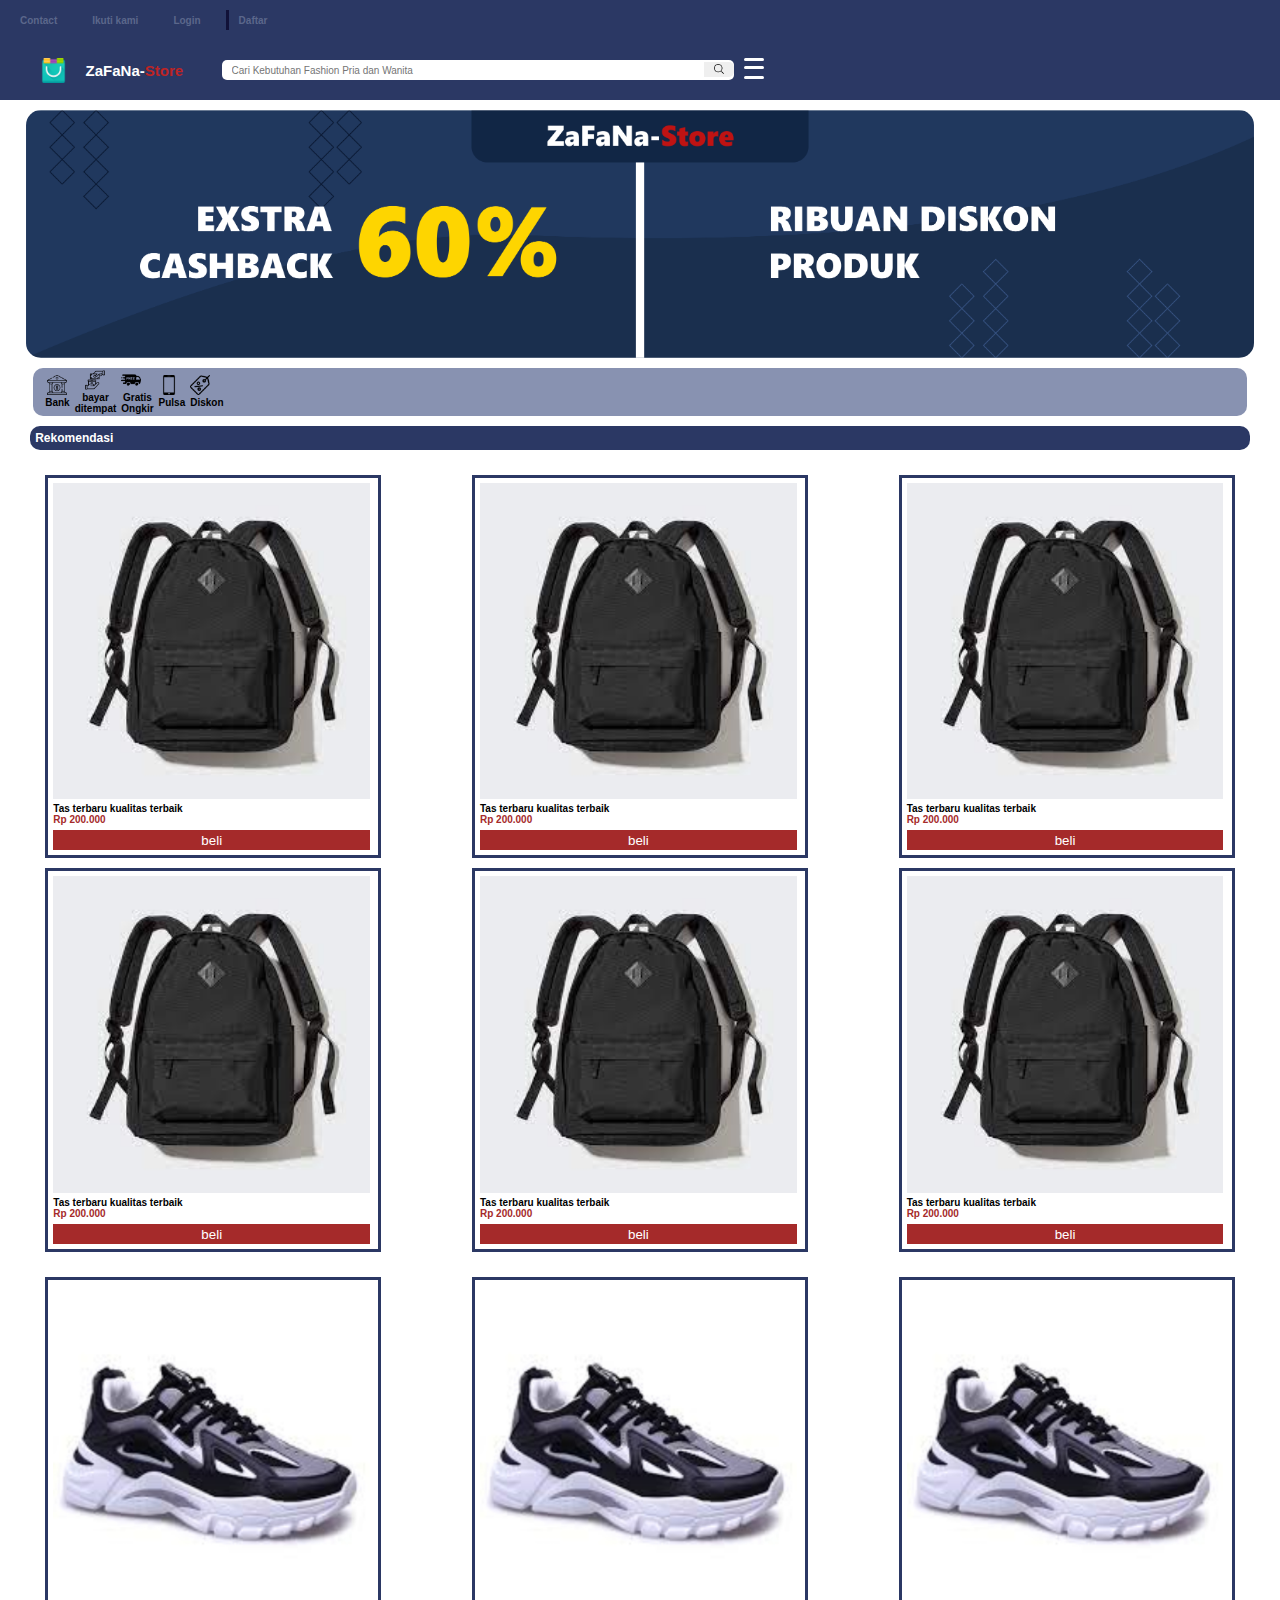
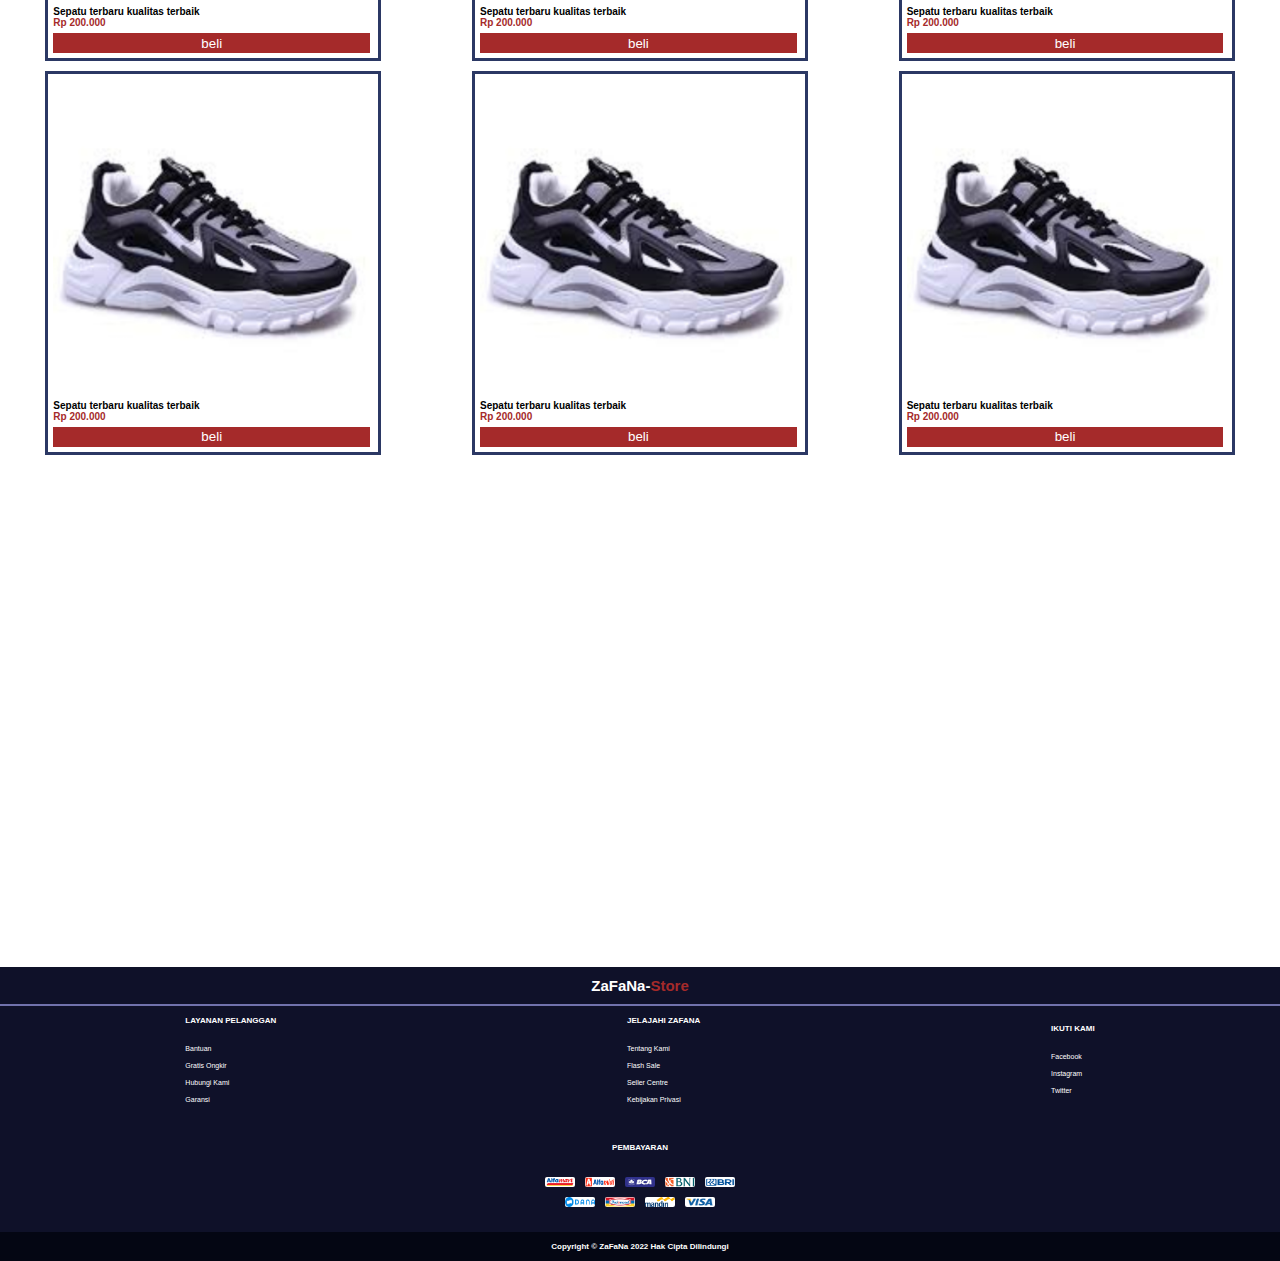
<file: index.html>
<!DOCTYPE html>
<html lang="en">
<head>
    <meta charset="UTF-8">
    <meta http-equiv="X-UA-Compatible" content="IE=edge">
    <meta name="viewport" content="width=device-width, initial-scale=1.0">
    <link rel="stylesheet" href="style.css">

    <link rel="shortcut icon" href="shop.png">

    <title>ZaFaNa-Store</title>
</head>


<body>

    <div class="container">

        <div class="isi">
            <a class="apa" href="https://wa.me/62895602856080" target="_blank">Contact</a>
            <a class="apa" href="https://www.facebook.com/mzamy.alfiansyah.3/" target="_blank">Ikuti kami</a>
            <a class="apa" href="login.html">Login</a>
            <div class="garis"><a></a></div>
            <a class="apa" href="error.html">Daftar</a>
        </div>

      

        <div class="header">
           
            <img class="logo" src="shop.png">

                <ul class="nama">
                    <li class="firstname">ZaFaNa-</li>
                    <li class="lastname">Store</li>
                </ul>

                <div class="search">
                    <input type="text" placeholder="Cari Kebutuhan Fashion Pria dan Wanita">
                    <a href="error.html"><button class="tombol" type="submit"><img src="search.png"></button></a>
                </div>

               
                
                <nav class="navbar">
                    <a class="toggler-navbar">
                        <div class="hamburger-menu">
                            <span></span>
                            <span></span>
                            <span></span>
                        </div>
                    </a>
                </nav>
                
                <script src="script.js"></script>
  
        </div>

        <div class="sidebar">
                    <ul>
                        <li><a href="">Home</a></li>
                        <li><a href="">Diskon</a></li>
                        <li><a href="">Help</a></li>
                    </ul>
         </div>

      

    </div>


    <div class="atas">
            <h3></h3>
    </div>

        
        

        <img class="gambar" src="diskon.jpg">

       <div class="container-icon">
            <div class="container-icon2">
                <div class="bank">
                    <a href="error.html"><img class="icon-icon" src="bank.png" ></a>
                    <h4>Bank</h4>
                </div>

                <div class="bayar">
                    <a href="error.html"><img class="icon-icon" src="cod.png" ></a>
                    <h4>bayar</h4>
                    <h4>ditempat</h4>
                </div>

                <div class="gratis">
                    <a href="error.html"><img class="icon-icon" src="gratis-ongkir.png" ></a>
                    <h4>Gratis</h4>
                    <h4>Ongkir</h4>
                </div>

                <div class="pulsa">
                    <a href="error.html"><img class="icon-icon" src="hp.png" ></a>
                    <h4>Pulsa</h4>
                </div>

                <div class="diskon"> 
                    <a href="error.html"><img class="icon-icon" src="tag.png" ></a>
                    <h4>Diskon</h4>
                </div>
            </div>
        </div>
        
        <div class="rekomendasi">
                <h3>Rekomendasi</h3>
        </div>

        <div  class="bungkus">
            <div class="bg"> 
                <div class="tas">
                    <a href="error.html"><img src="tas.jpg"></a>
                    <h4 style="font-family: sans-serif;">Tas terbaru kualitas terbaik</h4>
                    <p style="color: brown; font-weight: bold;">Rp 200.000</p>
                    <a href="error.html"><button class="beli" >beli</button></a>
                </div>

                <div class="tas">
                    <a href="error.html"><img src="tas.jpg"></a>
                    <h4 style="font-family: sans-serif;">Tas terbaru kualitas terbaik</h4>
                    <p style="color: brown; font-weight: bold;">Rp 200.000</p>
                    <a href="error.html"><button class="beli" >beli</button></a>
                </div>
            
                <div class="tas">
                    <a href="error.html"><img src="tas.jpg"></a>
                    <h4 style="font-family: sans-serif;">Tas terbaru kualitas terbaik</h4>
                    <p style="color: brown; font-weight: bold;">Rp 200.000</p>
                    <a href="error.html"><button class="beli" >beli</button></a>
                </div>
            </div> 

            <div class="bg">
                <div class="tas">
                    <a href="error.html"><img src="tas.jpg"></a>
                    <h4 style="font-family: sans-serif;">Tas terbaru kualitas terbaik</h4>
                    <p style="color: brown; font-weight: bold;">Rp 200.000</p>
                    <a href="error.html"><button class="beli" >beli</button></a>
                </div>

                <div class="tas">
                    <a href="error.html"><img src="tas.jpg"></a>
                    <h4 style="font-family: sans-serif;">Tas terbaru kualitas terbaik</h4>
                    <p style="color: brown; font-weight: bold;">Rp 200.000</p>
                    <a href="error.html"><button class="beli" >beli</button></a>
                </div>

                <div class="tas">
                    <a href="error.html"><img src="tas.jpg"></a>
                    <h4 style="font-family: sans-serif;">Tas terbaru kualitas terbaik</h4>
                    <p style="color: brown; font-weight: bold;">Rp 200.000</p>
                    <a href="error.html"><button class="beli" >beli</button></a>
                </div>
            </div>
        </div>


        <div  class="bungkus">       
            
            <div class="bg">
                <div class="sepatu">
                    <a href="error.html"><img src="sepatu.jpg"></a>
                    <h4 style="font-family: sans-serif;">Sepatu terbaru kualitas terbaik</h4>
                    <p style="color: brown; font-weight: bold;">Rp 200.000</p>
                    <a href="error.html"><button class="beli" >beli</button></a>
                </div>

                <div class="sepatu">
                    <a href="error.html"><img src="sepatu.jpg"></a>
                    <h4 style="font-family: sans-serif;">Sepatu terbaru kualitas terbaik</h4>
                    <p style="color: brown; font-weight: bold;">Rp 200.000</p>
                    <a href="error.html"><button class="beli" >beli</button></a>
                </div>

                <div class="sepatu">
                    <a href="error.html"><img src="sepatu.jpg"></a>
                    <h4 style="font-family: sans-serif;">Sepatu terbaru kualitas terbaik</h4>
                    <p style="color: brown; font-weight: bold;">Rp 200.000</p>
                    <a href="error.html"><button class="beli" >beli</button></a>
                </div>
            </div>

            <div class="bg">
                <div class="sepatu">
                    <a href="error.html"><img src="sepatu.jpg"></a>
                    <h4 style="font-family: sans-serif;">Sepatu terbaru kualitas terbaik</h4>
                    <p style="color: brown; font-weight: bold;">Rp 200.000</p>
                    <a href="error.html"><button class="beli" >beli</button></a>
                </div>

                <div class="sepatu">
                    <a href="error.html"><img src="sepatu.jpg"></a>
                    <h4 style="font-family: sans-serif;">Sepatu terbaru kualitas terbaik</h4>
                    <p style="color: brown; font-weight: bold;">Rp 200.000</p>
                    <a href="error.html"><button class="beli" >beli</button></a>
                </div>

                <div class="sepatu">
                    <a href="error.html"><img src="sepatu.jpg"></a>
                    <h4 style="font-family: sans-serif;">Sepatu terbaru kualitas terbaik</h4>
                    <p style="color: brown; font-weight: bold;">Rp 200.000</p>
                    <a href="error.html"><button class="beli" >beli</button></a>
                </div>
            </div>
        </div>


    <div class="bawah">
        
    </div>
    

   
        <ul class="zafana">
            <li class="depan">ZaFaNa-</li>
            <li class="belakang">Store</li>
        </ul>


    <footer class="footer-bawah">
        
        <div class="footer-bawah-isi">
            <div class="footer-isi">
                <h5>LAYANAN PELANGGAN</h5>
                <a href="error.html">Bantuan</a>
                <a href="error.html">Gratis Ongkir</a>
                <a href="error.html">Hubungi Kami</a>
                <a href="error.html">Garansi</a>
            </div>

            <div class="footer-isi">
                <h5>JELAJAHI ZAFANA</h5>
                <a href="error.html">Tentang Kami</a>
                <a href="error.html">Flash Sale</a>
                <a href="error.html">Seller Centre</a>
                <a href="error.html">Kebijakan Privasi</a>
            </div>

            <div class="footer-isi">
                <h5>IKUTI KAMI</h5>
                <a href="error.html">Facebook</a>
                <a href="error.html">Instagram</a>
                <a href="error.html">Twitter</a>
            </div>


        </div>
        <div class="pembayaran-isi">

                    <div class="pembayaran-h5">
                        <h5>PEMBAYARAN</h5>
                    </div>

                    <div class="pembayaran">
            
                        <img src="alfamart.png">
                        <img src="alfamidi.png">
                        <img src="BCA.png">
                        <img src="BNI.png">
                        <img src="BRI.png">
                    </div>
                            <div class="pembayaran-2">
                                <img src="dana.png">
                                <img src="indomart.png">
                                <img src="mandiri.png">
                                <img src="visa.png">
                            </div>
                
        </div>

            <div class="copyright">
                <h4>Copyright © ZaFaNa 2022 Hak Cipta Dilindungi</h4>
            </div>
    </footer>

    </body>
</html>
</file>
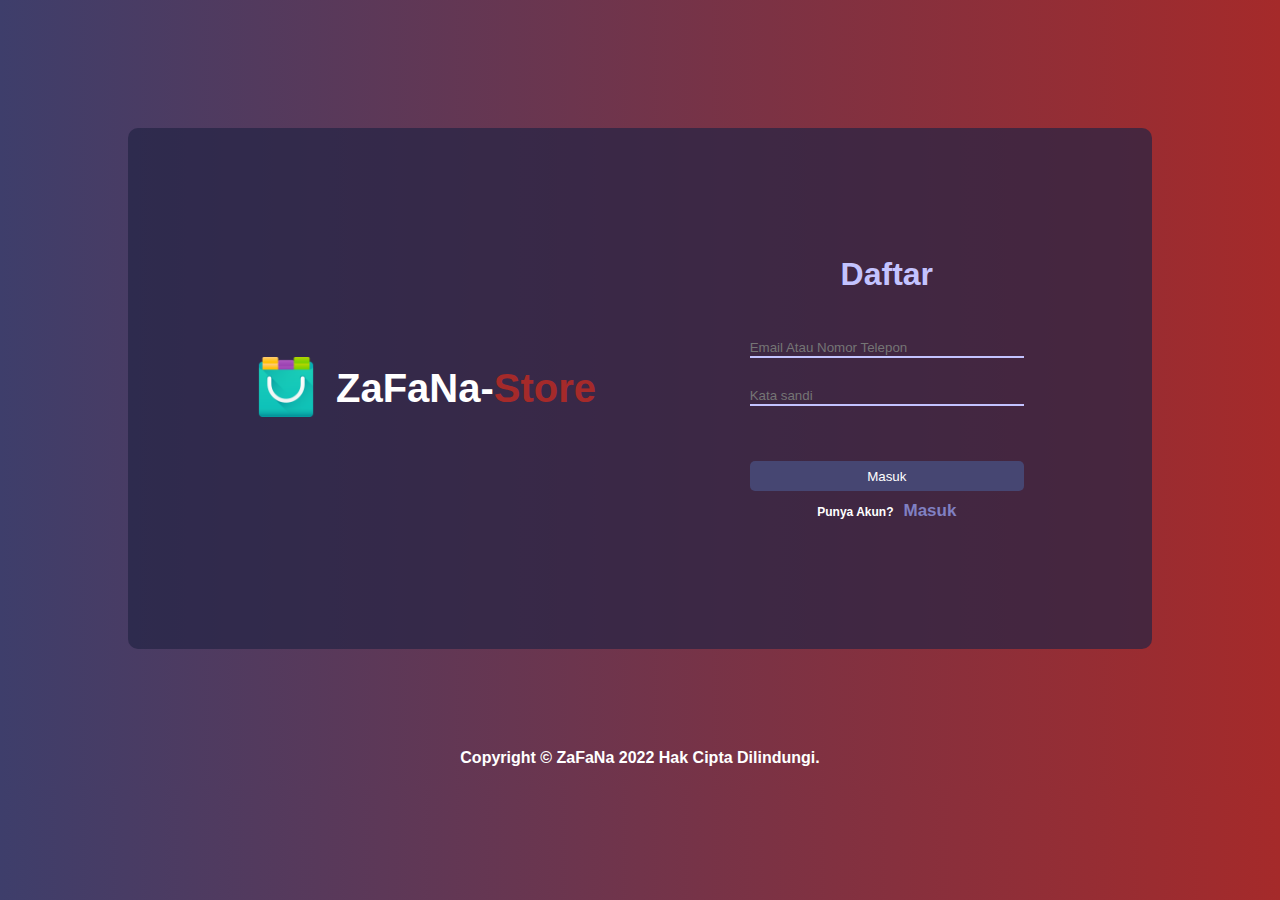
<file: daftar.html>
<!DOCTYPE html>
<html lang="en">
<head>
    <meta charset="UTF-8">
    <meta http-equiv="X-UA-Compatible" content="IE=edge">
    <meta name="viewport" content="width=device-width, initial-scale=1.0">
    <title>Daftar</title>

    <link rel="stylesheet" href="daftar.css">

    <link rel="shortcut icon" href="shop.png">
</head>
<body>
    <div class="container">
        <a href="halaman-utama.html"><img src="shop.png"></a>

            <Ul class="nama">
                <li class="first">ZaFaNa-</li>
                <li class="last">Store</li>
            </Ul></a>

            <div class="login">
                <h1>Daftar</h1>

                <div class="email">
                <input type="text" placeholder="Email Atau Nomor Telepon">
                </div>

                <div class="password">
                <input type="password" placeholder="Kata sandi">
                </div>
                
                <button class="tombol">Masuk</button>  

                <p>Punya Akun?<a href="login.html">Masuk</a></p>
            </div>

            

    </div>

    <div class="copyright">
        <h4>Copyright © ZaFaNa 2022 Hak Cipta Dilindungi.</h4>
    </div>
</body>
</html>
</file>
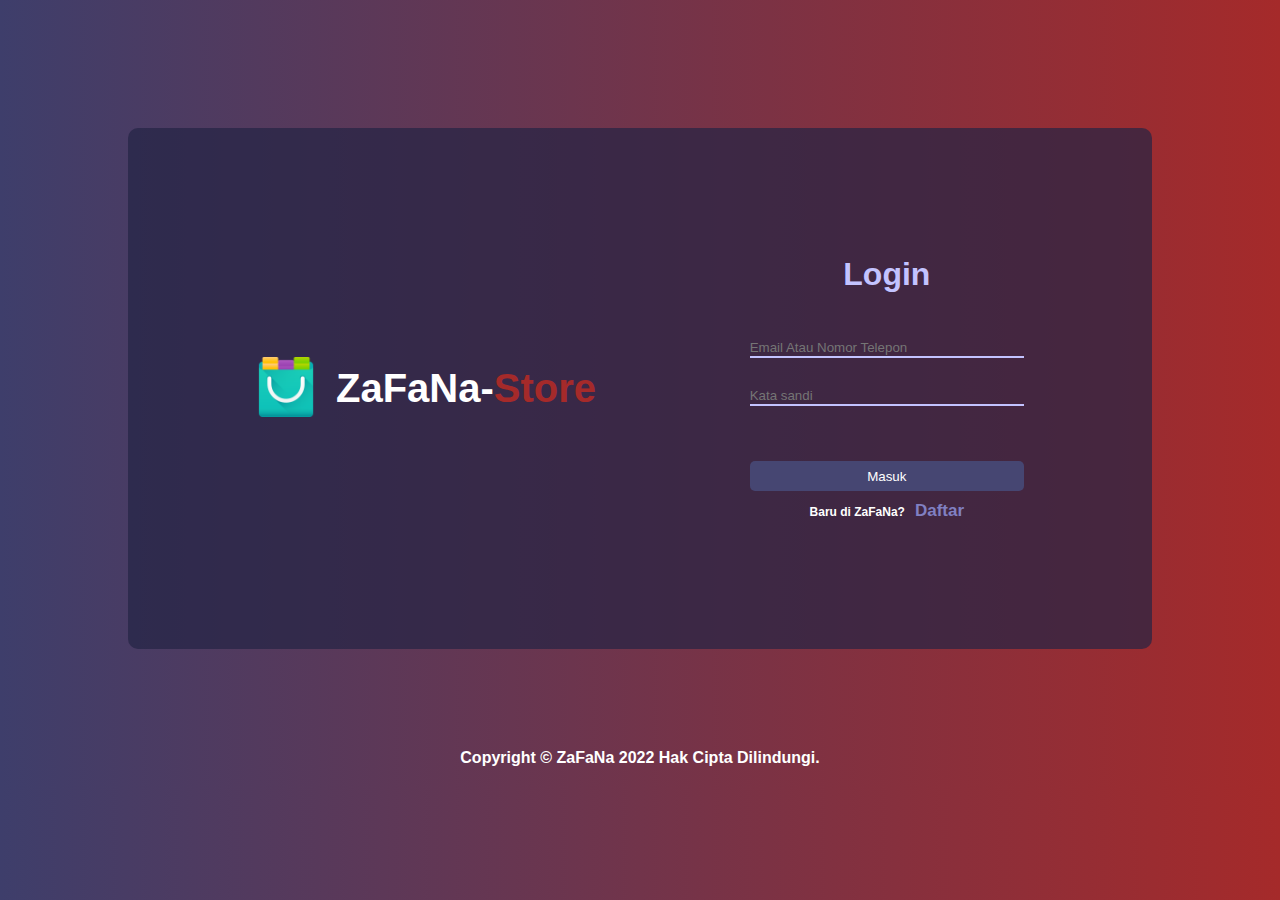
<file: login.html>
<!DOCTYPE html>
<html lang="en">
<head>
    <meta charset="UTF-8">
    <meta http-equiv="X-UA-Compatible" content="IE=edge">
    <meta name="viewport" content="width=device-width, initial-scale=1.0">
    <title>Login</title>

    <link rel="stylesheet" href="login.css">

    <link rel="shortcut icon" href="shop.png">
</head>
<body>

    <div class="container">
        <a href="halaman-utama.html"><img src="shop.png"></a>

            <Ul class="nama">
                <li class="first">ZaFaNa-</li>
                <li class="last">Store</li>
            </Ul></a>

            <div class="login">
                <h1>Login</h1>

                <div class="email">
                <input type="text" placeholder="Email Atau Nomor Telepon">
                </div>

                <div class="password">
                <input type="password" placeholder="Kata sandi">
                </div>
                
                <button class="tombol">Masuk</button>  

                <p>Baru di ZaFaNa?<a href="#">Daftar</a></p>
            </div>

            

    </div>

    <div class="copyright">
        <h4>Copyright © ZaFaNa 2022 Hak Cipta Dilindungi.</h4>
    </div>

</body>
</html>
</file>
<file: style.css>
*{
    margin: 0;
    padding: 0;
    
}



.apa{
    color: rgb(91, 103, 139);
    text-decoration: none;
    margin: 10px;
    padding: 10px;
    font-family: Arial, Helvetica, sans-serif;
    font-weight: bold;
    font-size: 15px;
    margin-right: 25px;
    
}



.container{
    position: fixed;
    width: 100%;
   
}

.header{
    background-color: rgb(43, 56, 100);
    padding: 15px;
    display: flex;
    width: 100%;
    align-items: center;
}

.logo{
    width: 3%;
    height: 3%;
    margin-right: 20px;
    margin-left: 2%;
}

.nama{
    font-family: sans-serif;
    list-style: none;
    font-size: 30px;
    font-weight: bold;
    display: flex;
    cursor: default;
}

.firstname{
    color: white;
}

.lastname{
    color: rgb(190, 36, 36);
}

.menu-container{
    margin-top: 5px;
}


.search{
    display: flex;
    width: 500px;
    margin-left: 10%;
    background-color: white;
    border-radius: 5px;
}



.search input{
    width: 100%;
    border: none;
    background: none;
    outline: none;
    height: 40px;
    border-radius: 5px;
    padding-left: 10px;
}



.tombol{
    border: none;
    outline: none;
    height: 40px;
    width: 60px;
    font-weight: bold;
    color: rgb(43, 56, 100);
    border-bottom-right-radius: 5px;
    border-top-right-radius: 5px;
}

.tombol:hover, .tombol:focus {
    background-color: rgb(209, 209, 209);
    outline: none;
    cursor:pointer;
    transition-duration: 0.3s;
}

.tombol img{
    width: 20px;
    height: 20px;
    margin: auto;
}


.isi{
    background-color: rgb(43, 56, 100);
    font-family: Arial, Helvetica, sans-serif;
    display: flex;
    align-items: center;
}

.isi :hover{
    color: brown;
    transition-duration: 0.3s;
}

.garis{
    height: 20px;
    width: 3px;
    background-color: rgb(17, 17, 56);
    justify-content: center;
}

.gambar {

    width: 96%;
    margin-top: 20px;
    display: block;
    margin-left: auto;
    margin-right: auto;
    margin-bottom: 20px;
    border-radius: 15px;
}

.rekomendasi{
    background-color:  rgb(43, 56, 100);
    margin: auto;
    width: 94.5%;
    padding: 10px;
    font-family: sans-serif;
    color: rgb(255, 255, 255);
    border-radius: 10px;
    margin-top: 20px;
    padding-left: 15px;
    cursor: default;
}

    
.bungkus{
    display: flex;
    margin-top: 15px;
}


.bungkus :hover{
    background-color: rgb(182, 190, 219);
    outline: 0;
    cursor:pointer;
    transition-duration: 0.3s;
}

.bg{
    display: flex;
    
}
.bg:hover{
    background: none;
}

.tas {
    border: 3px solid rgb(43, 56, 100);
    width: 150px;
    margin: auto;
    padding: 5px;
    font-family: arial;
    margin-left: 50px;
}
.tas img{
    width: 150px;
    height: 150px;

}

.sepatu{
    border: 3px solid rgb(43, 56, 100);
    width: 150px;
    margin: auto;
    padding: 5px;
    font-family: arial;
    margin-left: 50px;
}
.sepatu img{
    width: 150px;
    height: 150px;

}

.beli{
    
    color: white;
    text-decoration: none;
    background-color: brown;
    border: none;
    width: 150px;
    height: 30px;
    margin-top: 5px;
}

.beli:hover, .beli:focus {
    background-color: rgb(119, 31, 31);
    outline: 0;
    cursor:pointer;
    transition-duration: 0.3s;
}

.atas{
    padding: 65px;
}

.bawah{
    padding: 20%;
}

.container-icon{
    background-color:  rgb(136, 146, 177);
    padding: 10px;
    width: 94.5%;
    margin: auto;
    border-radius: 10px;
    display: flex;
    font-family: arial;
   
}

.container-icon2{
    display: flex;
     align-items: center;
    
}

.bank{
    margin-left:  20%;
    border: 1px;
}

.bank h4, .bank{
    text-align: center;
    
}

.bank :hover{
    cursor: pointer;
}

.bayar{
    margin-left:  30%;
}

.bayar h4, .bayar{
    text-align: center;
    
}

.bayar :hover{
    cursor: pointer;
}

.gratis{
    margin-left:  30%;
}

.gratis h4{
    text-align: center;

}

.gratis :hover{
    cursor: pointer;
}

.pulsa{
    margin-left:  30%;
}


.pulsa h4{
    text-align: center;
    
}


.pulsa :hover{
    cursor: pointer;
}


.diskon{
    margin-left:  30%;
}


.diskon h4{
    text-align: center;
    
}


.diskon :hover{
  
    cursor: pointer;
}

.icon-icon{
    width: 30px;
    height: 30px;
    margin: auto;
}











.navbar {
    margin-left: 13%;
}


.navbar .toggler-navbar {
    margin-right: 15px;
    display: flex;
}
.sidebar {
    position: fixed;
    margin-left: 78%;
    width: 300px;
    height: 100%;
    background: rgb(29, 39, 73);
    opacity: 80%;
    text-align: left;
    font-size: 20px;
    transform: rotate3d( 0, 1, 0, 90deg);
    transform-origin: right center;
    transition: .5s;
    font-family: sans-serif;
    font-weight: bold;
}

.sidebar.open {
    transform: rotate3d(0, 0, 1, 0deg);
}
.sidebar ul{
    list-style: none;
}

.sidebar li:hover,
.sidebar li.active {
    background: rgb(117, 27, 27);
}

.sidebar li a {
    color: white;
    text-decoration: none;
    padding: 10px 15px;
    display: block
    
}
.hamburger-menu {
    width: 20px;
    height: 30px;
    position: relative;
    -webkit-transform: rotate(0deg);
    -moz-transform: rotate(0deg);
    -o-transform: rotate(0deg);
    transform: rotate(0deg);
    -webkit-transition: .5s ease-in-out;
    -moz-transition: .5s ease-in-out;
    -o-transition: .5s ease-in-out;
    transition: .5s ease-in-out;
    cursor: pointer;
}

.hamburger-menu span {
    display: block;
    position: absolute;
    height: 3px;
    width: 100%;
    background: white;
    border-radius: 9px;
    opacity: 1;
    left: 0;
    -webkit-transform: rotate(0deg);
    -moz-transform: rotate(0deg);
    -o-transform: rotate(0deg);
    transform: rotate(0deg);
    -webkit-transition: .25s ease-in-out;
    -moz-transition: .25s ease-in-out;
    -o-transition: .25s ease-in-out;
    transition: .25s ease-in-out;
}

.hamburger-menu span:nth-child(1) {
    top: 2.5px;
}

.hamburger-menu span:nth-child(2) {
    top: 11px;
}

.hamburger-menu span:nth-child(3) {
    top: 21px;
}

.hamburger-menu.open span:nth-child(1) {
    top: 15px;
    -webkit-transform: rotate(135deg);
    -moz-transform: rotate(135deg);
    -o-transform: rotate(135deg);
    transform: rotate(135deg);
}

.hamburger-menu.open span:nth-child(2) {
    opacity: 0;
    left: -60px;
}

.hamburger-menu.open span:nth-child(3) {
    top: 14px;
    -webkit-transform: rotate(-135deg);
    -moz-transform: rotate(-135deg);
    -o-transform: rotate(-135deg);
    transform: rotate(-135deg);
}






.zafana{
    background-color: rgb(15, 17, 41);
    font-family: sans-serif;
    padding: 20px;
    list-style: none;
    font-size: 30px;
    font-weight: bold;
    display: flex;
    justify-content: center;
    border-bottom: 2px solid rgb(113, 114, 172);
}


.depan{
    color: white;
}

.belakang{
    color: brown;
}

.footer-bawah-isi{
    background-color: rgb(15, 17, 41);
    padding-bottom: 2%;
    padding-top: 30px;
    display: flex;
    justify-content: center;
}

.footer-isi{
    width: 200px;
    margin: auto;
    text-align: left;
}

.footer-isi h5{
    color: white;
    font-weight: bold;
    font-family: sans-serif;
    margin-bottom: 20px;
    font-size: 15px;
}

.footer-isi a{
    color: white;
    font-family: sans-serif;
    display: block;
    text-decoration: none;
    margin-bottom: 10px;
}

.footer-isi a:hover{
    color: brown;
}



.pembayaran-isi{
    background-color: rgb(15, 17, 41);
    padding: 50px;
    
}

.pembayaran{
    display: flex;
    align-items: center;
    justify-content: center;
}

.pembayaran-2{
    display: flex;
    align-items: center;
    justify-content: center;
}

.pembayaran-2 img{
    width: 80px;
    height: 30px;
    border-radius: 5px;
    margin: 5px
}

.pembayaran-h5{
    color: white;
    font-weight: bold;
    font-family: sans-serif;
    margin-bottom: 20px;
    font-size: 20px;
    text-align: center;
}

.pembayaran img{
    width: 80px;
    height: 30px;
    border-radius: 5px;
    margin: 5px;
}

.copyright{
    background-color: rgb(4, 6, 19);
    color: white;
    font-family: sans-serif;
    padding: 20px;
    text-align: center;
}

@media only screen and (min-width: 395px){
    .bungkus{
        flex-direction: column;
    }
    .tas, .sepatu{      
        width: 25%;
        margin: auto;
        margin-top: 10px;
        
    }
    .tas img{
        width: 99%;
        height: 99%;
        margin: auto;
    }

    .sepatu img{
        width: 99%;
        height: 99%;
        margin: auto;
        
    }

    .tas h4, .tas p, .sepatu h4, .sepatu p{
        font-size: 10px;
    }
    .tas button, .sepatu button{
        width: 99%;
        height: 20px;
        margin: auto;
        margin-top: 5px;
    }

    .tombol{
        
    }

    .rekomendasi{
        margin: auto;
        margin-top: 10px;
        width: 94.5%;
        padding: 5px;
    }
    .rekomendasi h3{
        font-size: 12px;
    }

    .isi{
        padding: 10px;
    }

    .isi a{
        font-size: 10px;
        padding: 0%;
        margin-top: 0%;
        margin-bottom: 0%;
    }

    .header{
        width: 100%;
    }

    .header ul{
        font-size: 15px;
    }

    .header img{
        width: 25px;
        height: 25px;
    }

    .search{
        display: flex;
        width: 40%;
        height: 20px;
        margin-left: 3%;
        background-color: white;
        border-radius: 5px;
        
    }

    .search input{
        width: 100%;
        border: none;
        background: none;
        outline: none;
        padding-left: 10px;
        font-size: 10px;
        height: auto;
        
    }

    .tombol{
        width: 30px;
        height: auto;
    }
    .tombol img{
        width: 10px;
        height: 10px;
    }

    .navbar{
        margin-left: 10px;        
    }

    .gambar{
        margin-bottom: 10px;
    }

    .atas{
        padding: 45px;
    }

    .container-icon{
        width: 94.5%;
        padding: 2px;
        margin: auto;
        
    }

    .container-icon2{
        margin-left: 5px;
    }

    .bank{
        font-size: 10px;
        margin-left: 5px;
    }
    .bank img{
        width: 20px;
        height: 20px;
    }

    .bayar{
        font-size: 10px;
        margin-left: 5px;
    }
    .bayar img{
        width: 20px;
        height: 20px;
    }

    .gratis{
        font-size: 10px;
        margin-left: 5px;
    }
    .gratis img{
        width: 20px;
        height: 20px;
    }

    .pulsa{
        font-size: 10px;
        margin-left: 5px;
    }
    .pulsa img{
        width: 20px;
        height: 20px;
    }

    .diskon{
        font-size: 10px;
        margin-left: 5px;
    }
    .diskon img{
        width: 20px;
        height: 20px;
    }

    .bg{
        display: flex;
    }

    .bg:hover{
        background: none;
    }




    .zafana{
        font-size: 15px;
        padding: 10px;
    }



 

    .footer-bawah-isi{
        padding: 10px;
    }

    .footer-isi{
        width: auto;
        margin: auto;
        text-align: left;
    }

    .footer-isi h5{
        font-size: 8px;
        
    }

    .footer-isi a{
        font-size: 7px;
        
    }

    .pembayaran-isi{
        padding: 20px;
    }

    .pembayaran-h5 h5{
        font-size: 8px;
    }

    .pembayaran img, .pembayaran-2 img{
        height: 10px;
        width: 30px;
        border-radius: 2px;
    }

    .copyright{
        padding: 10px;
    }

    .copyright h4{
        font-size: 8px;
    }
}
</file>
<file: daftar.css>
*{
    margin: 0;
    padding: 0;
    
}

body{
    background: linear-gradient(to right,rgb(62, 62, 107), brown);
}

.container{
    display: flex;
    background-color: rgb(35, 35, 68, 0.7);
    padding: 10%;
    align-items: center;
    margin: 10%;
    border-radius: 10px;
    margin-bottom: 80px;
}

.container img{
    width: 60px;
    height: 60px;
}



.nama{
    list-style: none;
    display: flex;
    font-family: sans-serif;
    font-weight: bold;
    font-size: 40px;
    margin-left: 20px;
}

.nama:hover{

    cursor: default;

}

.first{
    color: white;
    text-decoration: none;
}

.last{
    color: brown;
    text-decoration: none;
}

.login{
    
    font-family: sans-serif;
    font-weight: bold;
    margin-left: 20%;
    width: 100%;
}

.login h1{
    text-align: center;
    color: rgb(195, 195, 255);
    margin-bottom: 10%;
    
}

.login p{
    color: white;
    font-size: 12px;
    text-align: center;
    margin-top: 10px;
}

.login p a{
    font-size: 17px;
    text-decoration: none;
    color: rgb(128, 128, 194);
    margin-left: 10px;
}

.login p a:hover{
    color: brown;
}

.email, .password{
    border-bottom: 2px solid rgb(195, 195, 255) ;
    margin-top: 10px;
    
}

.email input, .password input{
    background: none;
    border: none;
    outline: none;
    color: white;
    margin-top: 20px;
    width: 100%;
}

.tombol{
    background-color:rgb(70, 70, 114) ;
    color: white;
    border: none;
    margin-top: 20%;
    width: 100%;
    height: 30px;
    border-radius: 5px;

}

.tombol:hover{
    background-color: rgb(109, 29, 29) ;
    cursor: pointer;
}

.copyright{
    
    color: white;
    font-family: sans-serif;
    padding: 20px;
    text-align: center;
}
</file>
<file: login.css>
*{
    margin: 0;
    padding: 0;
    
}

body{
    background: linear-gradient(to right,rgb(62, 62, 107), brown);
}

.container{
    display: flex;
    background-color: rgb(35, 35, 68, 0.7);
    padding: 10%;
    align-items: center;
    margin: 10%;
    border-radius: 10px;
    margin-bottom: 80px;
}

.container img{
    width: 60px;
    height: 60px;
}



.nama{
    list-style: none;
    display: flex;
    font-family: sans-serif;
    font-weight: bold;
    font-size: 40px;
    margin-left: 20px;
}

.nama:hover{

    cursor: default;

}

.first{
    color: white;
    text-decoration: none;
}

.last{
    color: brown;
    text-decoration: none;
}

.login{
    
    font-family: sans-serif;
    font-weight: bold;
    margin-left: 20%;
    width: 100%;
}

.login h1{
    text-align: center;
    color: rgb(195, 195, 255);
    margin-bottom: 10%;
    
}

.login p{
    color: white;
    font-size: 12px;
    text-align: center;
    margin-top: 10px;
}

.login p a{
    font-size: 17px;
    text-decoration: none;
    color: rgb(128, 128, 194);
    margin-left: 10px;
}

.login p a:hover{
    color: brown;
}

.email, .password{
    border-bottom: 2px solid rgb(195, 195, 255) ;
    margin-top: 10px;
    
}

.email input, .password input{
    background: none;
    border: none;
    outline: none;
    color: white;
    margin-top: 20px;
    width: 100%;
}

.tombol{
    background-color:rgb(70, 70, 114) ;
    color: white;
    border: none;
    margin-top: 20%;
    width: 100%;
    height: 30px;
    border-radius: 5px;

}

.tombol:hover{
    background-color: rgb(109, 29, 29) ;
    cursor: pointer;
}

.copyright{
    
    color: white;
    font-family: sans-serif;
    padding: 20px;
    text-align: center;
}
</file>
